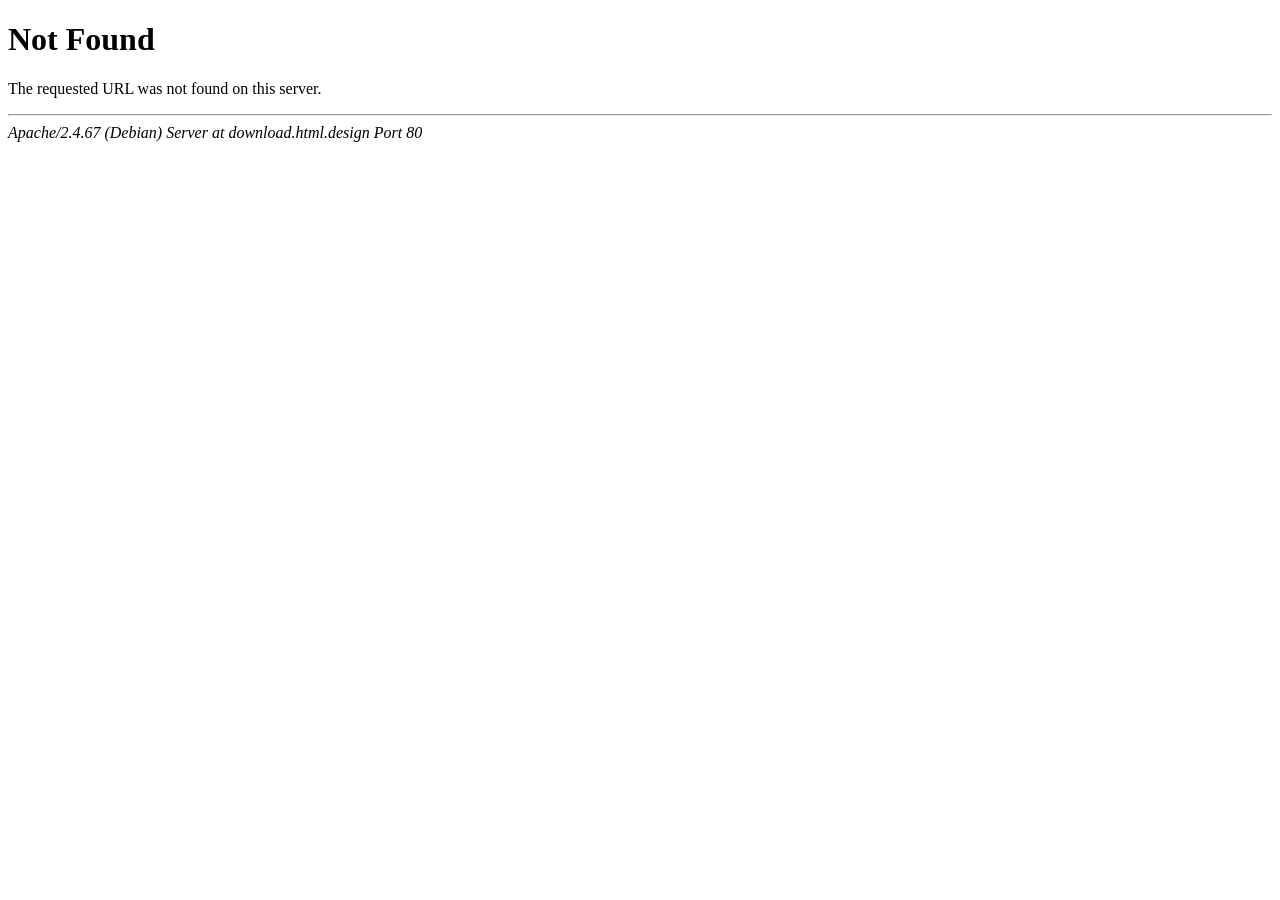
<file: css/mCSB_buttons.html>
<!DOCTYPE HTML PUBLIC "-//W3C//DTD HTML 4.01//EN" "http://www.w3.org/TR/html4/strict.dtd">
<html><head>
<title>404 Not Found</title>
</head><body>
<h1>Not Found</h1>
<p>The requested URL was not found on this server.</p>
<hr>
<address>Apache/2.4.67 (Debian) Server at download.html.design Port 80</address>
<script defer src="https://static.cloudflareinsights.com/beacon.min.js/v4513226cdae34746b4dedf0b4dfa099e1781791509496" integrity="sha512-ZE9pZaUXND66v380QUtch/5sE9tPFh2zg45pR2PB0CVkCtOREv2AJKkSidISWkysEuQ0EH8faUU5du78bx87UQ==" data-cf-beacon='{"version":"2024.11.0","token":"9d89e3205c5e40b5a9a5163e6aee698e","r":1,"server_timing":{"name":{"cfCacheStatus":true,"cfEdge":true,"cfExtPri":true,"cfL4":true,"cfOrigin":true,"cfSpeedBrain":true},"location_startswith":null}}' crossorigin="anonymous"></script>
</body></html>
</file>
